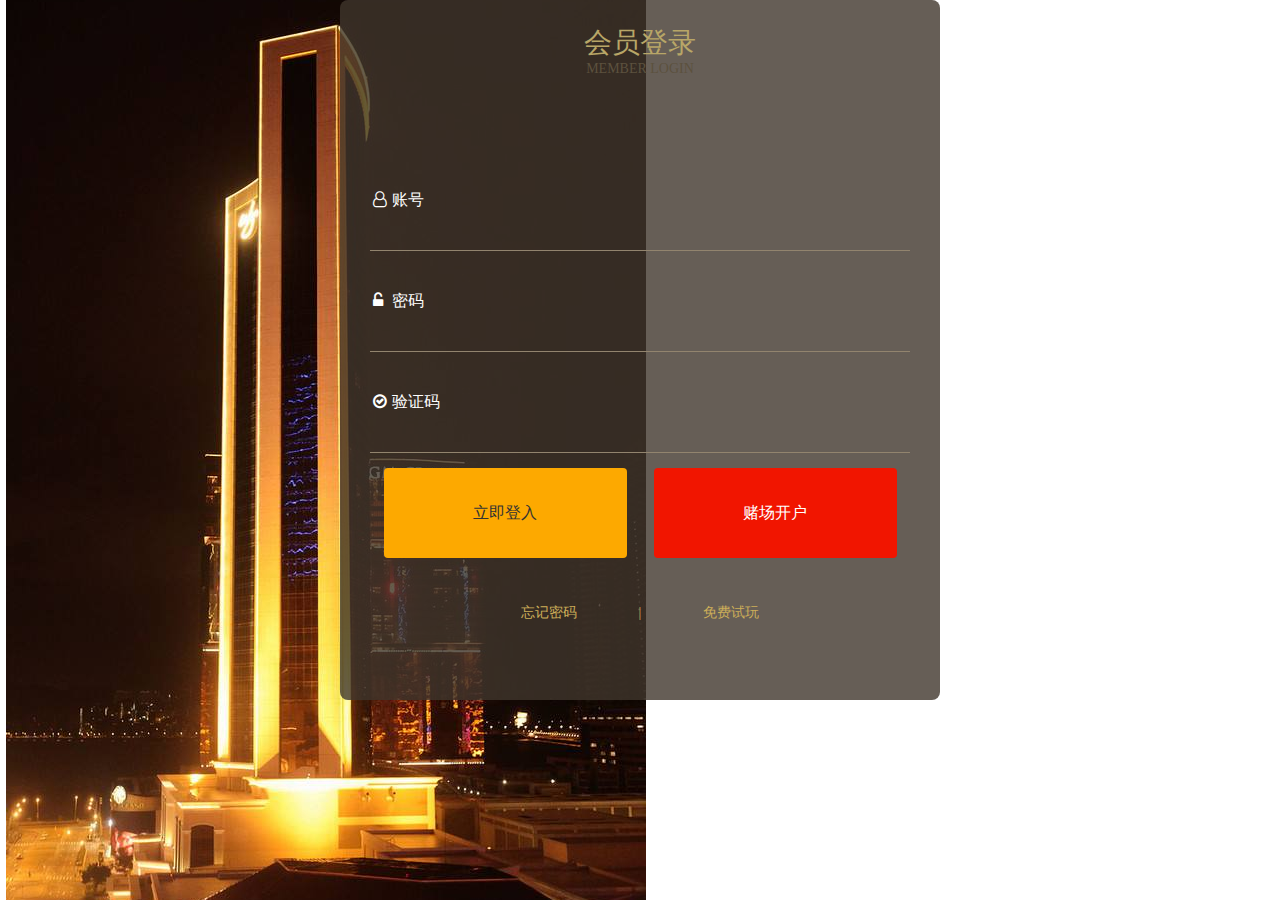
<file: login.html>
<!DOCTYPE html>
<html lang="en">
<head>
    <meta charset="utf-8">
    <meta name="viewport" content="width=device-width,initial-scale=1,minimum-scale=1,maximum-scale=1,user-scalable=no" />
    <title>登录</title>
    <link rel="stylesheet" href="./css/login.css">
    <link rel="stylesheet" href="./css/font-awesome.css">
    <script src="./js/fontsize.js"></script>
</head>
<body>
    <div class="c-login-container">
        <div class="c-login-box">
            <div class="c-login-bg"></div>
            <div class="c-main-box">
                <div class="c-title-box">
                    <p class="c-p1">会员登录</p>
                    <p class="c-p2">MEMBER LOGIN</p>
                </div>
                <div class="c-form-box">
                    <div class="c-form-item">
                        <div class="c-icon-item">
                            <i class="fa fa-user-o" style="width: 15px"></i>
                            <span>账号</span>
                        </div>
                        <div class="c-input">
                            <input type="text">
                        </div>
                    </div>
                    <div class="c-form-item">
                        <div class="c-icon-item">
                            <i class="fa fa-unlock-alt" style="width: 15px"></i>
                            <span>密码</span>
                        </div>
                        <div class="c-input">
                            <input type="password">
                        </div>
                    </div>
                    <div class="c-form-item">
                        <div class="c-icon-item">
                            <i class="fa fa-check-circle-o" style="width: 15px"></i>
                            <span>验证码</span>
                        </div>
                        <div class="c-input">
                            <input type="text">
                        </div>
                    </div>
                    <div class="c-log-reg-box">
                        <div class="c-btn-login">
                            立即登入
                        </div>
                        <div class="c-btn-reg">
                            赌场开户
                        </div>
                    </div>
                    <div class="c-free-box">
                        <div>忘记密码</div>
                        <div style="color:#cdae59">|</div>
                        <div>免费试玩</div>
                    </div>
                </div>
            </div>
        </div>
    </div>
</body>
</html>
</file>
<file: css/login.css>
body {
  font-size: 14px;
  margin: 0;
  padding: 0;
}
.c-login-container {
  display: flex;
  justify-content: center;
  align-items: center;
  position: absolute;
  width: 100%;
  height: 100%;
  background: url("../img/timg.jpg") 1% no-repeat;
}
.c-login-container .c-login-box {
  position: relative;
  margin-top: -2rem;
  width: 6rem;
  height: 7rem;
}
.c-login-container .c-login-box .c-login-bg {
  position: absolute;
  top: 0;
  left: 0;
  width: 100%;
  height: 100%;
  background: #40362c;
  opacity: 0.8;
  border-radius: 8px;
}
.c-login-container .c-login-box .c-main-box {
  position: absolute;
  top: 0;
  left: 0;
  width: 100%;
  height: 100%;
}
.c-login-container .c-login-box .c-main-box .c-title-box {
  width: 100%;
  height: 1.25rem;
}
.c-login-container .c-login-box .c-main-box .c-title-box .c-p1 {
  padding: 0;
  margin: 0.25rem 0 0;
  text-align: center;
  line-height: 36px;
  font-size: 28px;
  color: #b8a667;
}
.c-login-container .c-login-box .c-main-box .c-title-box .c-p2 {
  padding: 0;
  margin: 0;
  text-align: center;
  font-size: 14px;
  color: #5c513e;
}
.c-login-container .c-login-box .c-main-box .c-form-box {
  width: 100%;
  height: 4.75rem;
}
.c-login-container .c-login-box .c-main-box .c-form-box .c-form-item {
  margin-left: 0.3rem;
  display: flex;
  width: 90%;
  height: 1rem;
  border-bottom: 1px solid #92846e;
}
.c-login-container .c-login-box .c-main-box .c-form-box .c-form-item .c-icon-item {
  min-width: 1.5rem;
  font-size: 16px;
  line-height: 1rem;
  padding-left: 3px;
  color: #fff;
}
.c-login-container .c-login-box .c-main-box .c-form-box .c-form-item .c-input {
  width: 100%;
  height: 1rem;
  box-sizing: border-box;
  padding: 0px 12px;
}
.c-login-container .c-login-box .c-main-box .c-form-box .c-form-item .c-input input {
  width: 100%;
  height: 1rem;
  font-size: 16px;
  padding: 0;
  border: none;
  outline: none;
  background: transparent;
  color: #fff;
}
.c-login-container .c-login-box .c-main-box .c-form-box .c-log-reg-box {
  display: flex;
  justify-content: space-around;
  align-items: center;
  width: 90%;
  margin-left: 5%;
  height: 1.2rem;
}
.c-login-container .c-login-box .c-main-box .c-form-box .c-log-reg-box .c-btn-login {
  width: 45%;
  height: 0.9rem;
  line-height: 0.9rem;
  background: #fda900;
  border-radius: 4px;
  color: #333;
  font-size: 16px;
  text-align: center;
}
.c-login-container .c-login-box .c-main-box .c-form-box .c-log-reg-box .c-btn-reg {
  width: 45%;
  height: 0.9rem;
  line-height: 0.9rem;
  background: #f11500;
  border-radius: 4px;
  color: #fff;
  font-size: 16px;
  text-align: center;
}
.c-login-container .c-login-box .c-main-box .c-form-box .c-free-box {
  display: flex;
  justify-content: space-around;
  width: 50%;
  margin-left: 25%;
  height: 0.8rem;
  line-height: 0.8rem;
  color: #cdae59;
}
</file>
